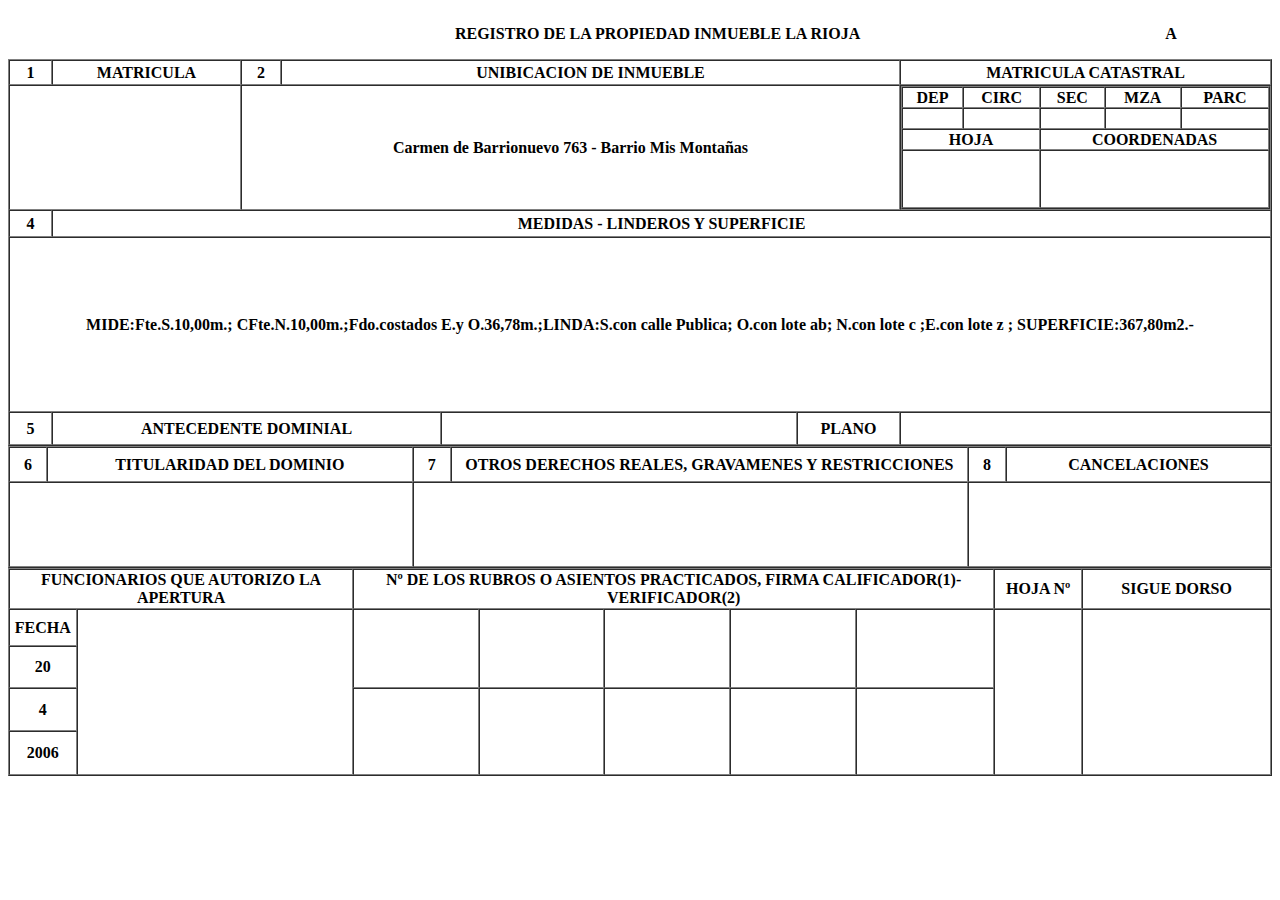
<file: registro/registro/folio/folio.html>
<!DOCTYPE html PUBLIC "-//W3C//DTD XHTML 1.0 Transitional//EN" "http://www.w3.org/TR/xhtml1/DTD/xhtml1-transitional.dtd">
<html xmlns="http://www.w3.org/1999/xhtml">
<head>
<meta http-equiv="Content-Type" content="text/html; charset=utf-8" />
<title>Documento sin título</title>
</head>

<body>
<table width="100%" height="51" border="0" cellpadding="1" cellspacing="0">
  <tr>
    <th width="261" scope="col">&nbsp;</th>
    <th width="904" scope="col">REGISTRO DE LA PROPIEDAD INMUEBLE LA RIOJA</th>
    <th width="221" scope="col">A</th>
  </tr>
</table>
<table width="100%" height="377" border="1" cellpadding="0" cellspacing="0">
  <tr>
    <th width="41" scope="col">1</th>
    <th width="187" scope="col">MATRICULA</th>
    <th width="38" height="23" scope="col">2</th>
    <th colspan="3" scope="col">UNIBICACION DE INMUEBLE</th>
    <th width="369" scope="col">MATRICULA CATASTRAL</th>
  </tr>
  <tr>
    <th height="123" colspan="2" scope="col">&nbsp;</th>
    <th height="123" colspan="4" scope="col">Carmen de Barrionuevo 763 - Barrio Mis Montañas</th>
    <th scope="col"><table width="100%" height="100%" border="1"  cellpadding="0" cellspacing="0">
      <tr>
        <th scope="col">DEP</th>
        <th scope="col">CIRC</th>
        <th scope="col">SEC</th>
        <th scope="col">MZA</th>
        <th scope="col">PARC</th>
        </tr>
      <tr>
        <th scope="col">&nbsp;</th>
        <th scope="col">&nbsp;</th>
        <th scope="col">&nbsp;</th>
        <th scope="col">&nbsp;</th>
        <th scope="col">&nbsp;</th>
        </tr>
      <tr>
        <th colspan="2" scope="col">HOJA</th>
        <th colspan="3" scope="col">COORDENADAS</th>
        </tr>
      <tr>
        <th height="56" colspan="2" scope="col">&nbsp;</th>
        <th colspan="3" scope="col">&nbsp;</th>
        </tr>
    </table></th>
  </tr>
  <tr>
    <th scope="col">4</th>
    <th height="25" colspan="6" scope="col">MEDIDAS - LINDEROS Y SUPERFICIE</th>
  </tr>
  <tr>
    <th height="173" colspan="7" scope="col">MIDE:Fte.S.10,00m.; CFte.N.10,00m.;Fdo.costados E.y O.36,78m.;LINDA:S.con calle Publica; O.con lote ab; N.con lote c ;E.con lote z ; SUPERFICIE:367,80m2.-</th>
  </tr>
  <tr>
    <th scope="col">5</th>
    <th height="31" colspan="3" scope="col">ANTECEDENTE DOMINIAL</th>
    <th width="354" scope="col">&nbsp;</th>
    <th width="101" scope="col">PLANO</th>
    <th scope="col">&nbsp;</th>
  </tr>
</table>
<table width="100%" border="1" cellspacing="0">
  <tr>
    <th width="3%" scope="col">6</th>
    <th width="29%" height="31" scope="col">TITULARIDAD DEL DOMINIO</th>
    <th width="3%" scope="col">7</th>
    <th width="41%" scope="col">OTROS DERECHOS REALES, GRAVAMENES Y RESTRICCIONES</th>
    <th width="3%" scope="col">8</th>
    <th width="21%" scope="col">CANCELACIONES</th>
  </tr>
  <tr>
    <th height="81" colspan="2" scope="col">&nbsp;</th>
    <th colspan="2" scope="col">&nbsp;</th>
    <th colspan="2" scope="col">&nbsp;</th>
  </tr>
</table>
<table width="100%" border="1" cellspacing="0">
  <tr>
    <th colspan="2" scope="col">FUNCIONARIOS QUE AUTORIZO LA APERTURA</th>
    <th colspan="5" scope="col">Nº DE LOS RUBROS O ASIENTOS PRACTICADOS, FIRMA CALIFICADOR(1)-VERIFICADOR(2)</th>
    <th width="7%" scope="col">HOJA Nº</th>
    <th width="15%" scope="col">SIGUE DORSO</th>
  </tr>
  <tr>
    <th width="5%" height="33" scope="col">FECHA</th>
    <th width="22%" rowspan="4" scope="col">&nbsp;</th>
    <th width="10%" rowspan="2" scope="col">&nbsp;</th>
    <th width="10%" rowspan="2" scope="col">&nbsp;</th>
    <th width="10%" rowspan="2" scope="col">&nbsp;</th>
    <th width="10%" rowspan="2" scope="col">&nbsp;</th>
    <th width="11%" rowspan="2" scope="col">&nbsp;</th>
    <th rowspan="4" scope="col">&nbsp;</th>
    <th rowspan="4" scope="col">&nbsp;</th>
  </tr>
  <tr>
    <th height="38" scope="col">20</th>
  </tr>
  <tr>
    <th height="39" scope="col">4</th>
    <th rowspan="2" scope="col">&nbsp;</th>
    <th rowspan="2" scope="col">&nbsp;</th>
    <th rowspan="2" scope="col">&nbsp;</th>
    <th rowspan="2" scope="col">&nbsp;</th>
    <th rowspan="2" scope="col">&nbsp;</th>
  </tr>
  <tr>
    <th height="40" scope="col">2006</th>
  </tr>
</table>
<p>&nbsp;</p>
<p>&nbsp;</p>
</body>
</html>
</file>
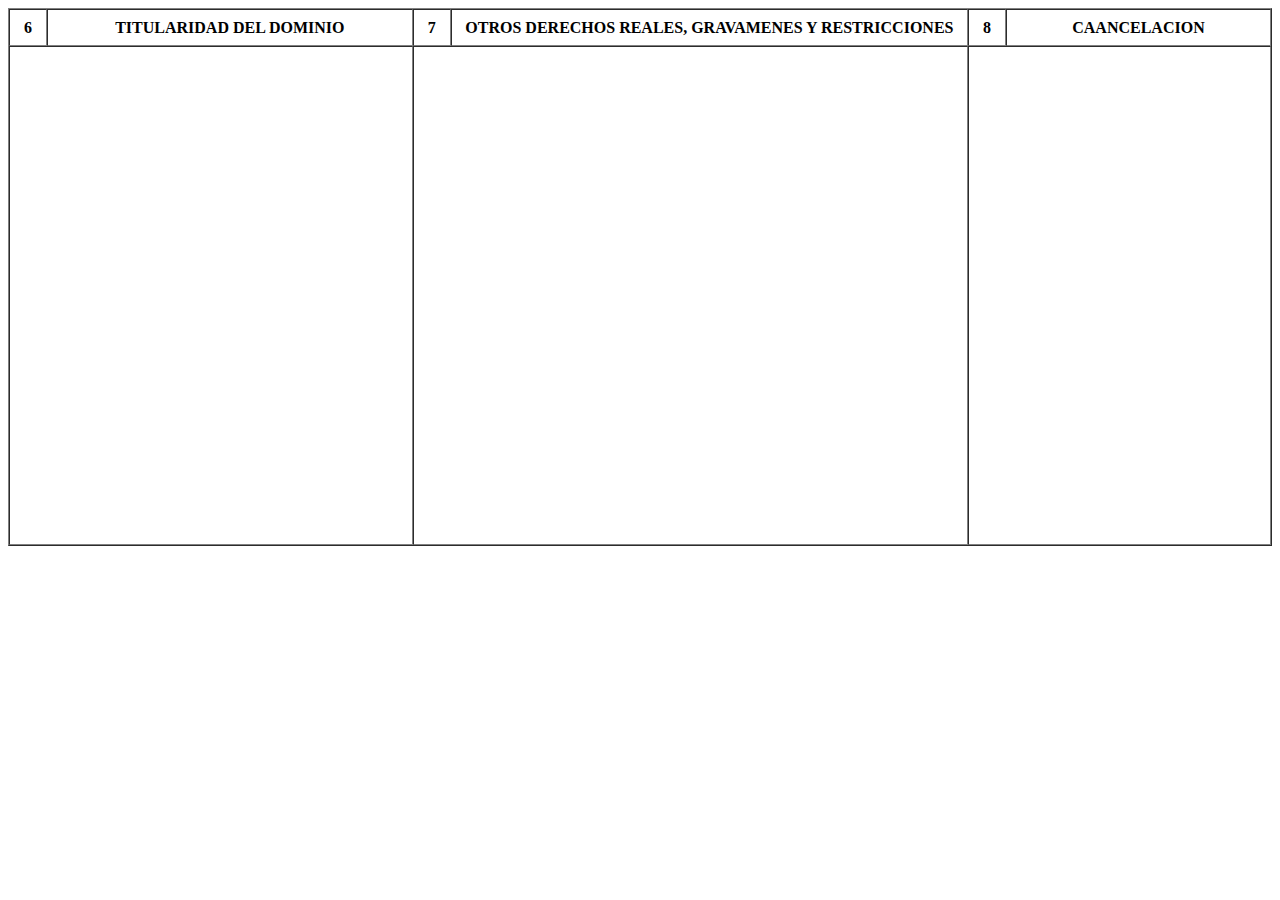
<file: registro/registro/folio/folio_dorso.html>
<!DOCTYPE html PUBLIC "-//W3C//DTD XHTML 1.0 Transitional//EN" "http://www.w3.org/TR/xhtml1/DTD/xhtml1-transitional.dtd">
<html xmlns="http://www.w3.org/1999/xhtml">
<head>
<meta http-equiv="Content-Type" content="text/html; charset=utf-8" />
<title>Documento sin título</title>
</head>

<body>
<table width="100%" height="530" border="1" cellspacing="0">
  <tr>
    <th width="3%" height="33" scope="col">6</th>
    <th width="29%" scope="col">TITULARIDAD DEL DOMINIO</th>
    <th width="3%" scope="col">7</th>
    <th width="41%" scope="col">OTROS DERECHOS REALES, GRAVAMENES Y RESTRICCIONES</th>
    <th width="3%" scope="col">8</th>
    <th width="21%" scope="col">CAANCELACION</th>
  </tr>
  <tr>
    <th height="495" colspan="2" scope="col">&nbsp;</th>
    <th colspan="2" scope="col">&nbsp;</th>
    <th colspan="2" scope="col">&nbsp;</th>
  </tr>
</table>
</body>
</html>
</file>
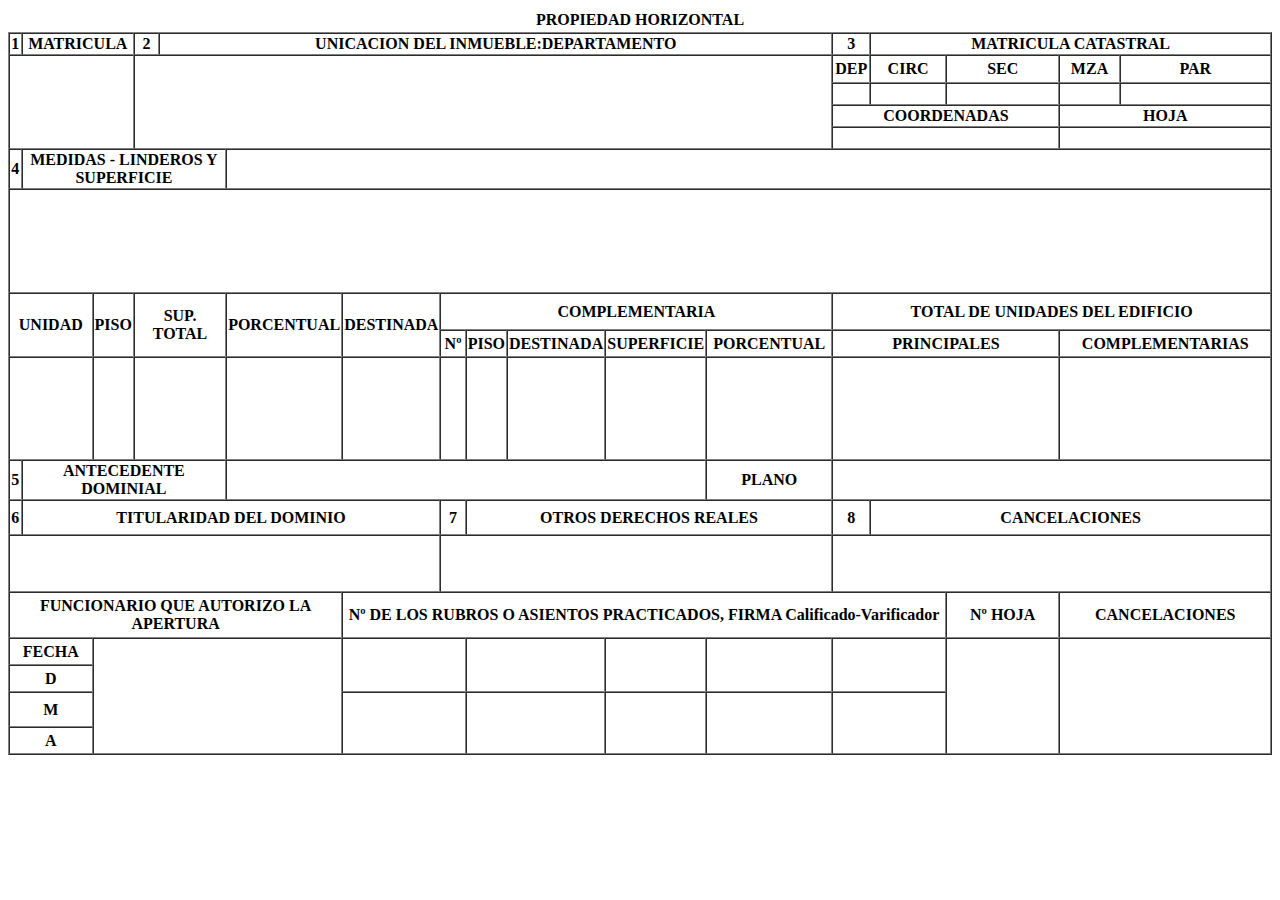
<file: registro/registro/folio/folio_ph.html>
<!DOCTYPE html PUBLIC "-//W3C//DTD XHTML 1.0 Transitional//EN" "http://www.w3.org/TR/xhtml1/DTD/xhtml1-transitional.dtd">
<html xmlns="http://www.w3.org/1999/xhtml">
<head>
<meta http-equiv="Content-Type" content="text/html; charset=utf-8" />
<title>Documento sin título</title>
</head>

<body>
<table width="100%" border="0">
  <tr>
    <th scope="col">PROPIEDAD HORIZONTAL</th>
  </tr>
</table>
<table width="100%" border="1" cellspacing="0">
<tr>
  <th width="1%" scope="col">1</th>
  <th colspan="2" scope="col">MATRICULA</th>
  <th width="2%" scope="col">2</th>
  <th colspan="8" scope="col">UNICACION DEL INMUEBLE:DEPARTAMENTO</th>
  <th width="3%" scope="col">3</th>
  <th colspan="4" scope="col">MATRICULA CATASTRAL</th>
</tr>
<tr>
  <th colspan="3" rowspan="4" scope="col">&nbsp;</th>
  <th colspan="9" rowspan="4" scope="col">&nbsp;</th>
  <th height="24" scope="col">DEP</th>
  <th width="6%" scope="col">CIRC</th>
  <th width="9%" scope="col">SEC</th>
  <th width="3%" scope="col">MZA</th>
  <th width="12%" scope="col">PAR</th>
</tr>
<tr>
  <th scope="col">&nbsp;</th>
  <th scope="col">&nbsp;</th>
  <th scope="col">&nbsp;</th>
  <th scope="col">&nbsp;</th>
  <th scope="col">&nbsp;</th>
</tr>
<tr>
  <th colspan="3" scope="col">COORDENADAS</th>
  <th colspan="2" scope="col">HOJA</th>
</tr>
<tr>
  <th colspan="3" scope="col">&nbsp;</th>
  <th colspan="2" scope="col">&nbsp;</th>
</tr>
<tr>
  <th scope="col">4</th>
  <th colspan="4" scope="col">MEDIDAS - LINDEROS Y SUPERFICIE</th>
  <th colspan="12" scope="col">&nbsp;</th>
  </tr>
<tr>
  <th height="100" colspan="17" scope="col">&nbsp;</th>
</tr>
<tr>
  <th colspan="2" rowspan="2" scope="col">UNIDAD</th>
  <th rowspan="2" scope="col">PISO</th>
  <th colspan="2" rowspan="2" scope="col">SUP. TOTAL</th>
  <th rowspan="2" scope="col">PORCENTUAL</th>
  <th rowspan="2" scope="col">DESTINADA</th>
  <th height="33" colspan="5" scope="col">COMPLEMENTARIA</th>
  <th colspan="5" scope="col">TOTAL DE UNIDADES DEL EDIFICIO</th>
</tr>
<tr>
  <th height="23" scope="col">Nº</th>
  <th scope="col">PISO</th>
  <th scope="col">DESTINADA</th>
  <th scope="col">SUPERFICIE</th>
  <th scope="col">PORCENTUAL</th>
  <th colspan="3" scope="col">PRINCIPALES</th>
  <th colspan="2" scope="col">COMPLEMENTARIAS</th>
</tr>
<tr>
  <th height="99" colspan="2" scope="col">&nbsp;</th>
  <th width="3%" scope="col">&nbsp;</th>
  <th colspan="2" scope="col">&nbsp;</th>
  <th width="8%" scope="col">&nbsp;</th>
  <th width="7%" scope="col">&nbsp;</th>
  <th width="2%" scope="col">&nbsp;</th>
  <th width="3%" scope="col">&nbsp;</th>
  <th width="7%" scope="col">&nbsp;</th>
  <th width="7%" scope="col">&nbsp;</th>
  <th width="10%" scope="col">&nbsp;</th>
  <th colspan="3" scope="col">&nbsp;</th>
  <th colspan="2" scope="col">&nbsp;</th>
</tr>
<tr>
  <th height="32" scope="col">5</th>
  <th height="32" colspan="4" scope="col">ANTECEDENTE DOMINIAL</th>
  <th colspan="6" scope="col">&nbsp;</th>
  <th scope="col">PLANO</th>
  <th colspan="5" scope="col">&nbsp;</th>
</tr>
<tr>
  <th height="31" scope="col">6</th>
  <th height="31" colspan="6" scope="col">TITULARIDAD DEL DOMINIO</th>
  <th scope="col">7</th>
  <th colspan="4" scope="col">OTROS DERECHOS REALES</th>
  <th scope="col">8</th>
  <th colspan="4" scope="col">CANCELACIONES</th>
  </tr>
<tr>
  <th height="53" colspan="7" scope="col">&nbsp;</th>
  <th colspan="5" scope="col">&nbsp;</th>
  <th colspan="5" scope="col">&nbsp;</th>
  </tr>
<tr>
  <th height="42" colspan="6" scope="col">FUNCIONARIO QUE AUTORIZO LA APERTURA</th>
  <th colspan="8" scope="col">Nº DE LOS RUBROS O ASIENTOS PRACTICADOS, FIRMA Calificado-Varificador</th>
  <th scope="col">Nº HOJA</th>
  <th colspan="2" scope="col">CANCELACIONES</th>
</tr>
<tr>
  <th height="23" colspan="2" scope="col">FECHA</th>
  <th colspan="4" rowspan="4" scope="col">&nbsp;</th>
  <th colspan="2" rowspan="2" scope="col">&nbsp;</th>
  <th colspan="2" rowspan="2" scope="col">&nbsp;</th>
  <th rowspan="2" scope="col">&nbsp;</th>
  <th rowspan="2" scope="col">&nbsp;</th>
  <th colspan="2" rowspan="2" scope="col">&nbsp;</th>
  <th rowspan="4" scope="col">&nbsp;</th>
  <th colspan="2" rowspan="4" scope="col">&nbsp;</th>
</tr>
<tr>
  <th height="23" colspan="2" scope="col">D</th>
  </tr>
<tr>
  <th height="31" colspan="2" scope="col">M</th>
  <th colspan="2" rowspan="2" scope="col">&nbsp;</th>
  <th colspan="2" rowspan="2" scope="col">&nbsp;</th>
  <th rowspan="2" scope="col">&nbsp;</th>
  <th rowspan="2" scope="col">&nbsp;</th>
  <th colspan="2" rowspan="2" scope="col">&nbsp;</th>
  </tr>
<tr>
  <th height="23" colspan="2" scope="col">A</th>
  </tr>
</table>
<p>&nbsp;</p>
<p>&nbsp;</p>
</body>
</html>
</file>
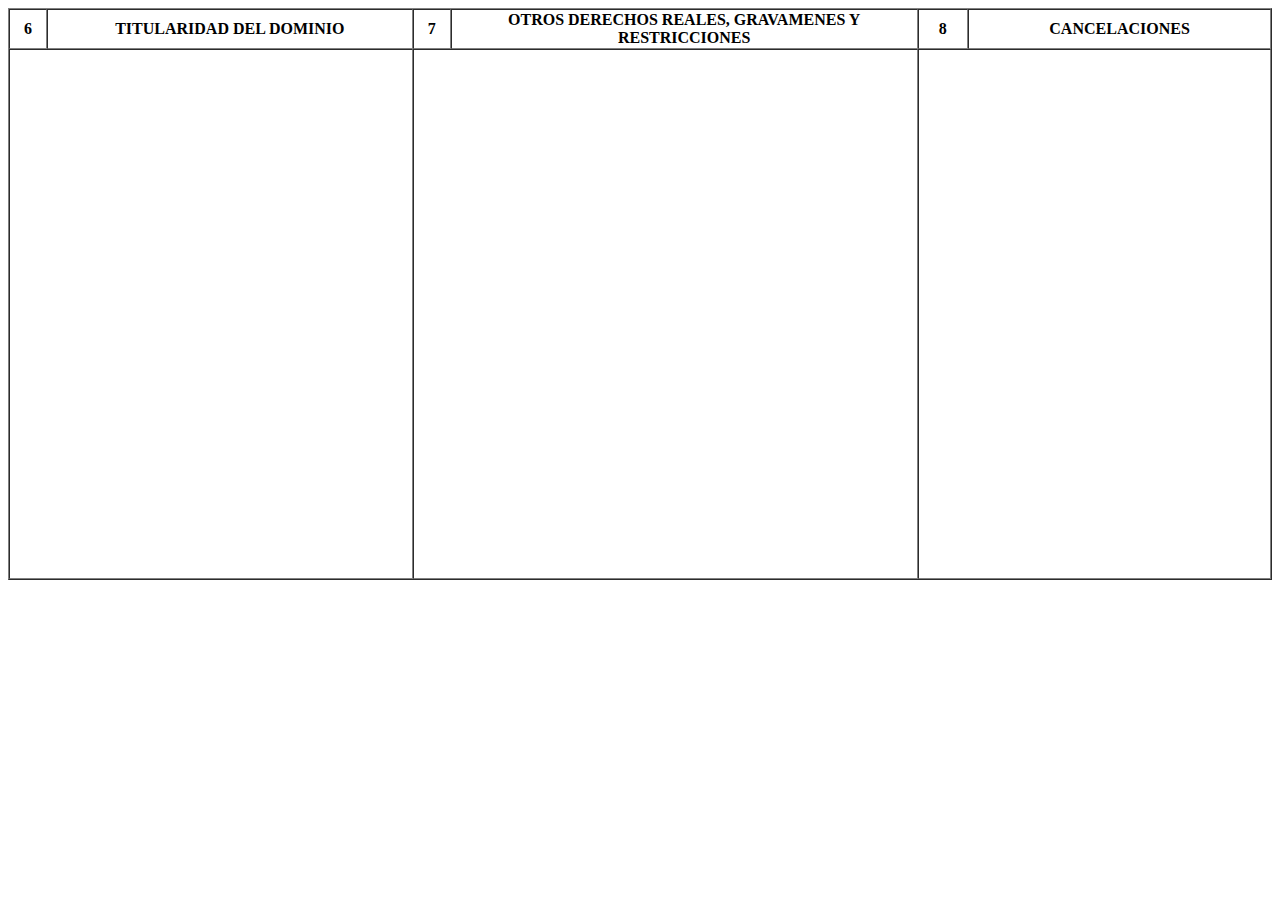
<file: registro/registro/folio/folio_ph_dorso.html>
<!DOCTYPE html PUBLIC "-//W3C//DTD XHTML 1.0 Transitional//EN" "http://www.w3.org/TR/xhtml1/DTD/xhtml1-transitional.dtd">
<html xmlns="http://www.w3.org/1999/xhtml">
<head>
<meta http-equiv="Content-Type" content="text/html; charset=utf-8" />
<title>Documento sin título</title>
</head>

<body>
<table width="100%" border="1" cellspacing="0">
  <tr>
    <th width="3%" scope="col">6</th>
    <th width="29%" scope="col">TITULARIDAD DEL DOMINIO</th>
    <th width="3%" scope="col">7</th>
    <th width="37%" scope="col">OTROS DERECHOS REALES, GRAVAMENES Y RESTRICCIONES</th>
    <th width="4%" scope="col">8</th>
    <th width="24%" scope="col">CANCELACIONES</th>
  </tr>
  <tr>
    <th height="526" colspan="2" scope="col">&nbsp;</th>
    <th colspan="2" scope="col">&nbsp;</th>
    <th colspan="2" scope="col">&nbsp;</th>
  </tr>
</table>
</body>
</html>
</file>
